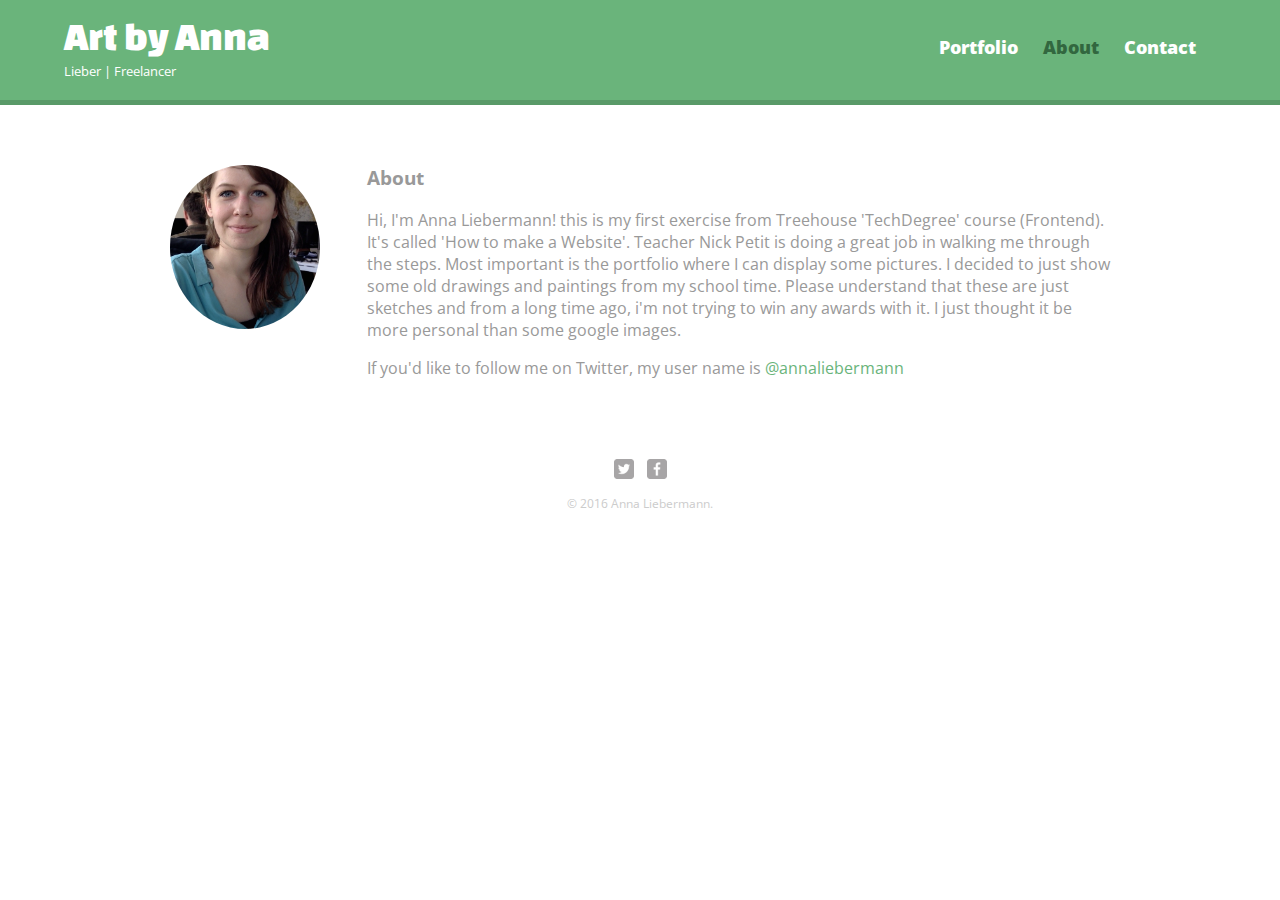
<file: about.html>
<!DOCTYPE html>

<html>
  <head>
    <meta charset="utf-8">
    <title>Art by Anna | Lieber</title>
    <link rel="stylesheet" href="css/normalize.css">
    <link href='https://fonts.googleapis.com/css?family=Changa+One|Open+Sans:400,400italic,700,700italic,800' rel='stylesheet' type='text/css'>
    <link rel="stylesheet" href="css/main.css">
    <link rel="stylesheet" href="css/responsive.css">
    <meta name="viewport" content="width=device-width, initial-scale=1.0">

  </head>

  <body>

    <header>
      <a href="index.html" id="logo">
        <h1>Art by Anna</h1>
        <h2>Lieber | Freelancer</h2>
      </a>
      <nav>
        <ul>
          <li><a href="index.html" >Portfolio</a></li>
          <li><a href="about.html" class="selected">About</a></li>
          <li><a href="contact.html">Contact</a></li>
        </ul>
      </nav>
    </header>

    <div id="wrapper">
      <section>
        <img src="img/anna.jpg" alt"photograph of anna liebermann" class="profile-photo">
        <h3>About</h3>
        <p>Hi, I'm Anna Liebermann! this is my first exercise from Treehouse 'TechDegree' course (Frontend). It's called 'How to make a Website'. Teacher Nick Petit is doing a great job in walking me through the steps. Most important is the portfolio where I can display some pictures. I decided to just show some old drawings and paintings from my school time. Please understand that these are just sketches and from a long time ago, i'm not trying to win any awards with it. I just thought it be more personal than some google images.</p>
        <p>If you'd like to follow me on Twitter, my user name is <a href="https://twitter.com/annaliebermann">@annaliebermann</a></p>
      </section>
      <footer>
        <a href="https://twitter.com/AnnaLiebermann">
          <img src="img/twitter-wrap.png" alt="Twitter Logo" class="social-icon">
        </a>
        <a href="https://www.facebook.com/anna.liebermann">
          <img src="img/facebook-wrap.png" alt="Facebook Logo" class="social-icon">
        </a>
        <p>&copy; 2016 Anna Liebermann.</p>
      </footer>
  </div>

  </body>

</html>
</file>
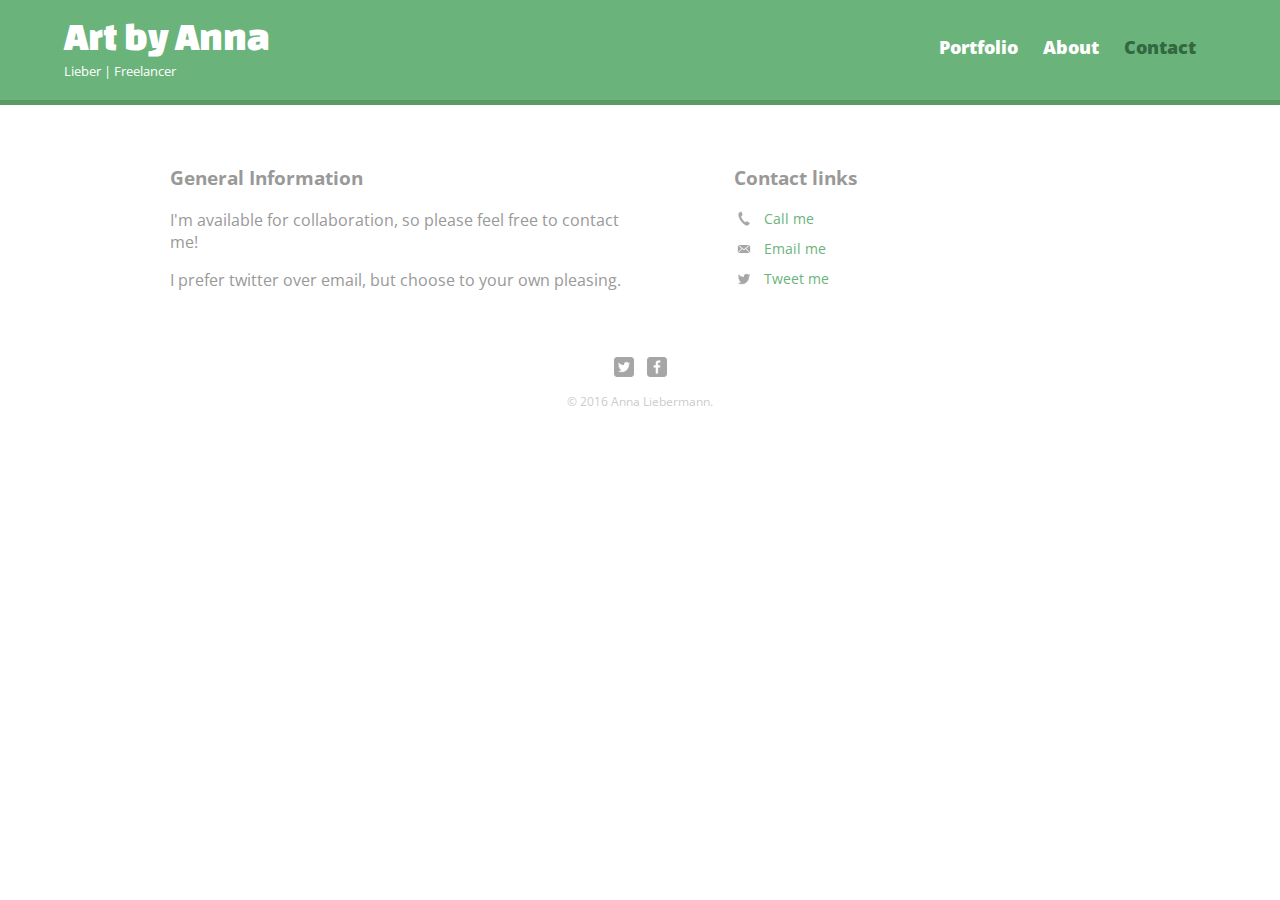
<file: contact.html>
<!DOCTYPE html>

<html>
  <head>
    <meta charset="utf-8">
    <title>Art by Anna | Lieber</title>
    <link rel="stylesheet" href="css/normalize.css">
    <link href='https://fonts.googleapis.com/css?family=Changa+One|Open+Sans:400,400italic,700,700italic,800' rel='stylesheet' type='text/css'>
    <link rel="stylesheet" href="css/main.css">
    <link rel="stylesheet" href="css/responsive.css">
    <meta name="viewport" content="width=device-width, initial-scale=1.0">

  </head>

  <body>

    <header>
      <a href="index.html" id="logo">
        <h1>Art by Anna</h1>
        <h2>Lieber | Freelancer</h2>
      </a>
      <nav>
        <ul>
          <li><a href="index.html">Portfolio</a></li>
          <li><a href="about.html">About</a></li>
          <li><a href="contact.html" class="selected">Contact</a></li>
        </ul>
      </nav>
    </header>

    <div id="wrapper">
      <section id="primary">
        <h3>General Information</h3>
        <p>I'm available for collaboration, so please feel free to contact me!</p>
        <p>I prefer twitter over email, but choose to your own pleasing.</p>
      </section>
      <section id="secondary">
        <h3>Contact links</h3>
        <ul class="contact-info">
          <li class="phone"><a href="tel:0618178653">Call me</a></li>
          <li class="mail"><a href="mailto:info@annaliebermann.com">Email me</a></li>
          <li class="twitter"><a href="https://twitter.com/intent/tweet?screen_name=annaliebermann">Tweet me</a></li>
        </ul>
      </section>
      <footer>
        <a href="https://twitter.com/AnnaLiebermann">
          <img src="img/twitter-wrap.png" alt="Twitter Logo" class="social-icon">
        </a>
        <a href="https://www.facebook.com/anna.liebermann">
          <img src="img/facebook-wrap.png" alt="Facebook Logo" class="social-icon">
        </a>
        <p>&copy; 2016 Anna Liebermann.</p>
      </footer>
  </div>

  </body>

</html>
</file>
<file: css/main.css>
/***********************************
GENERAL
***********************************/

body {
  font-family: 'Open Sans', sans-serif;
}

#wrapper {
  max-width: 940px;
  margin: 0 auto;
  padding: 0 5%;
}

a {
  text-decoration: none;
}

img {
  max-width: 100%;
}

h3 {
  margin: 0 0 1em 0
}


/***********************************
HEADING
***********************************/
header {
  float: left;
  margin: 0 0 30px 0;
  padding: 5px 0 0 0;
  width: 100%;
}

#logo {
  text-align: center;
  margin: 0;
}

h1 {
  font-family: 'Changa One', sans-serif;
  margin: 15px 0;
  font-size: 1.75em;
  font-weight: normal;
  line-height: 0.8em;
}
h2 {
  font-size: 0.75em;
  margin: -5px 0 0;
  font-weight: normal;
}



/***********************************
Navigation
***********************************/

nav {
  text-align: center;
  padding: 10px 0;
  margin: 20px 0 0;
}

nav ul{
  list-style: none;
  margin: 0 10px;
  padding: 0;
}

nav li {
  display: inline-block;
}

nav a {
  font-weight: 800;
  padding: 15px 10px;
}



/***********************************
Footer
***********************************/

footer {
  font-size: 0.75em;
  text-align: center;
  clear: both;
  padding-top: 50px;
  color: #ccc;
}

.social-icon {
  width: 20px;
  height: 20px;
  margin: 0 5px;
}


/***********************************
PAGE PORTFOLIO
***********************************/

#gallery {
  margin: 0;
  padding: 0;
  list-style: none;
}

#gallery li {
  float: left;
  width: 45%;
  margin: 2.5%;
  background-color: #f5f5f5;
  color: #bdc3c7;
}

# gallery li a p {
  margin: 0;
  padding: 5%;
  font-size: 0.75em;
  color: #bdc3c7;
}



/***********************************
PAGE ABOUT
***********************************/

.profile-photo {
  display: block;
  max-width: 150px;
  margin: 0 auto 30px;
  border-radius: 100%;
}



/***********************************
PAGE CONTACT
***********************************/

.contact-info {
  list-style: none;
  margin: 0;
  padding: 0;
  font-size: 0.9em;
}

.contact-info a {
  display: block;
  min-height: 20px;
  background-repeat: no-repeat;
  background-size: 20px 20px;
  padding: 0 0 0 30px;
  margin: 0 0 10px;
}

.contact-info li.phone a {
  background-image: url('../img/phone.png');
}

.contact-info li.mail a {
  background-image: url('../img/mail.png');
}

.contact-info li.twitter a {
  background-image: url('../img/twitter.png');
}



/***********************************
COLORS
***********************************/

/* site body */
body {
  background-color: #fff;
  color: #999;
}

/* green header */
header {
  background: #6ab47b;
  border-color: #599a68;
}

/*nav background on mobile devices */
nav {
  background: #599a68;
}

/* logo text */
h1, h2 {
  color: #fff;
}

/* links */
a {
  color: #6ab47b;
}

/* nav link */
nav a, nav a:visited {
  color: #fff;
}

/* selected nav link */
nav a.selected, nav a:hover{
  color: #32673f;
}
</file>
<file: css/responsive.css>
@media screen and (min-width: 480px) {
  /***********************************
  TWO COLUMN LAYOUT
  ***********************************/

  #primary {
    width: 50%;
    float: left;
  }

  #secondary {
    width: 40%;
    float: right;
  }
  /***********************************
  3 * ?
  3 * 2( 2.5%)
  3 * 5% = 15%
  100% - 15% = 85%
  85% / 3 = 28.333333333333
  ***********************************/


  /***********************************
  PAGE: PORTFOLIO
  ***********************************/

  #gallery li {
    width: 28.333%;
  }

  #gallery li:nth-child(4n) {
    clear: left;
  }

  /***********************************
  PAGE: ABOUT
  ***********************************/

  .profile-photo {
    float: left;
    margin: 0 5% 80px 0;
  }

}



@media screen and (min-width: 660px) {

  /***********************************
  HEADER
  ***********************************/

  nav {
    background: none;
    float: right;
    font-size: 1.125em;
    margin-right: 5%;
    text-align: right;
    width: 45%;
  }

  #logo {
    float: left;
    margin-left: 5%;
    text-align: left;
    width: 45%;
  }

  h1 {
    font-size: 2.5em;
  }

  h2 {
    font-size: 0.825em;
    margin-bottom: 20px;
  }

  header {
    border-bottom: 5px solid #599a68;
    margin-bottom: 60px;
  }

}
</file>
